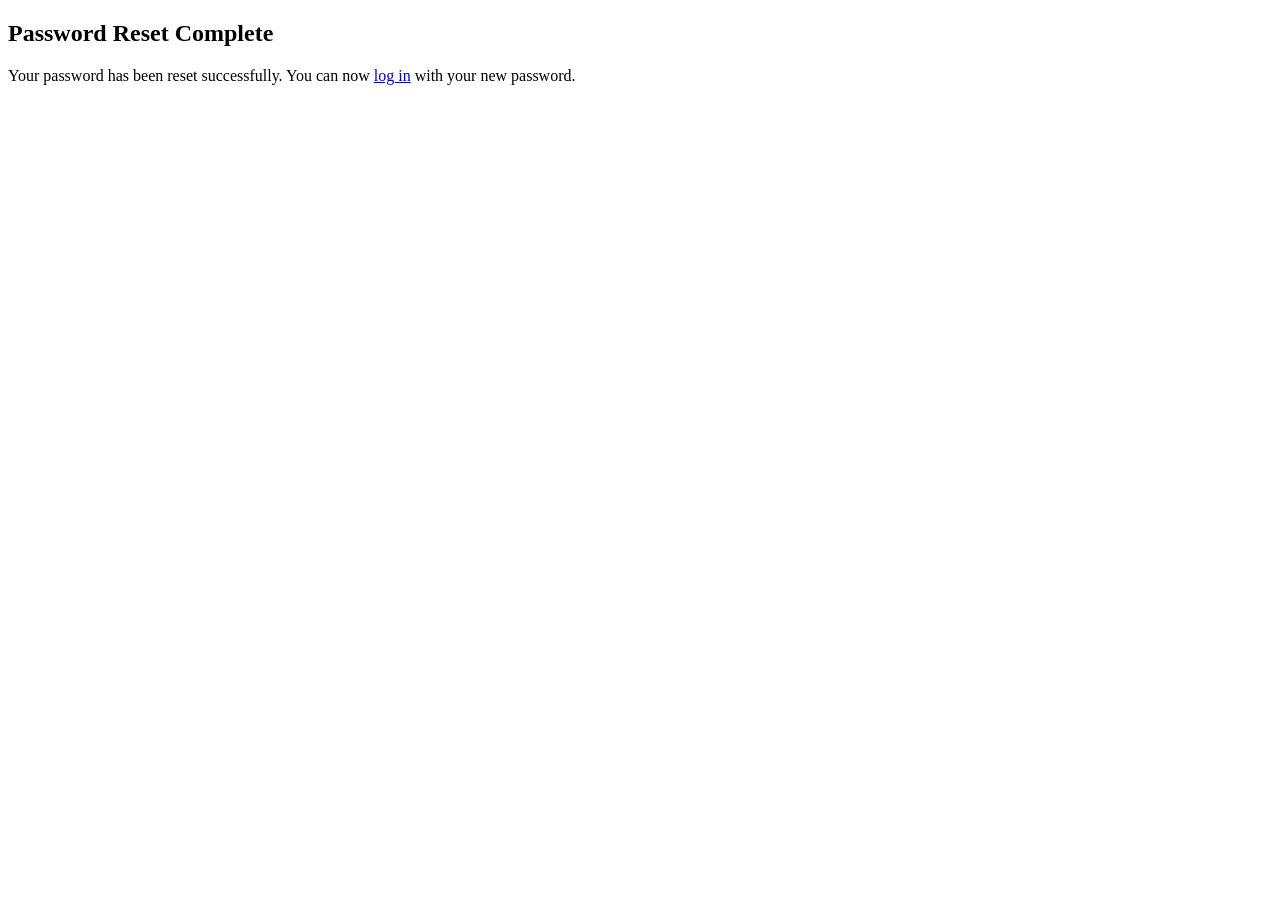
<file: exptrack/templates/password_reset_complete.html>
<!DOCTYPE html>
<html lang="en">
  <head>
    <meta charset="UTF-8" />
    <meta name="viewport" content="width=device-width, initial-scale=1.0" />
    <title>Password Reset Complete</title>
  </head>
  <body>
    <h2>Password Reset Complete</h2>
    <p>
      Your password has been reset successfully. You can now
      <a href="{% url 'login' %}">log in</a> with your new password.
    </p>
  </body>
</html>
</file>
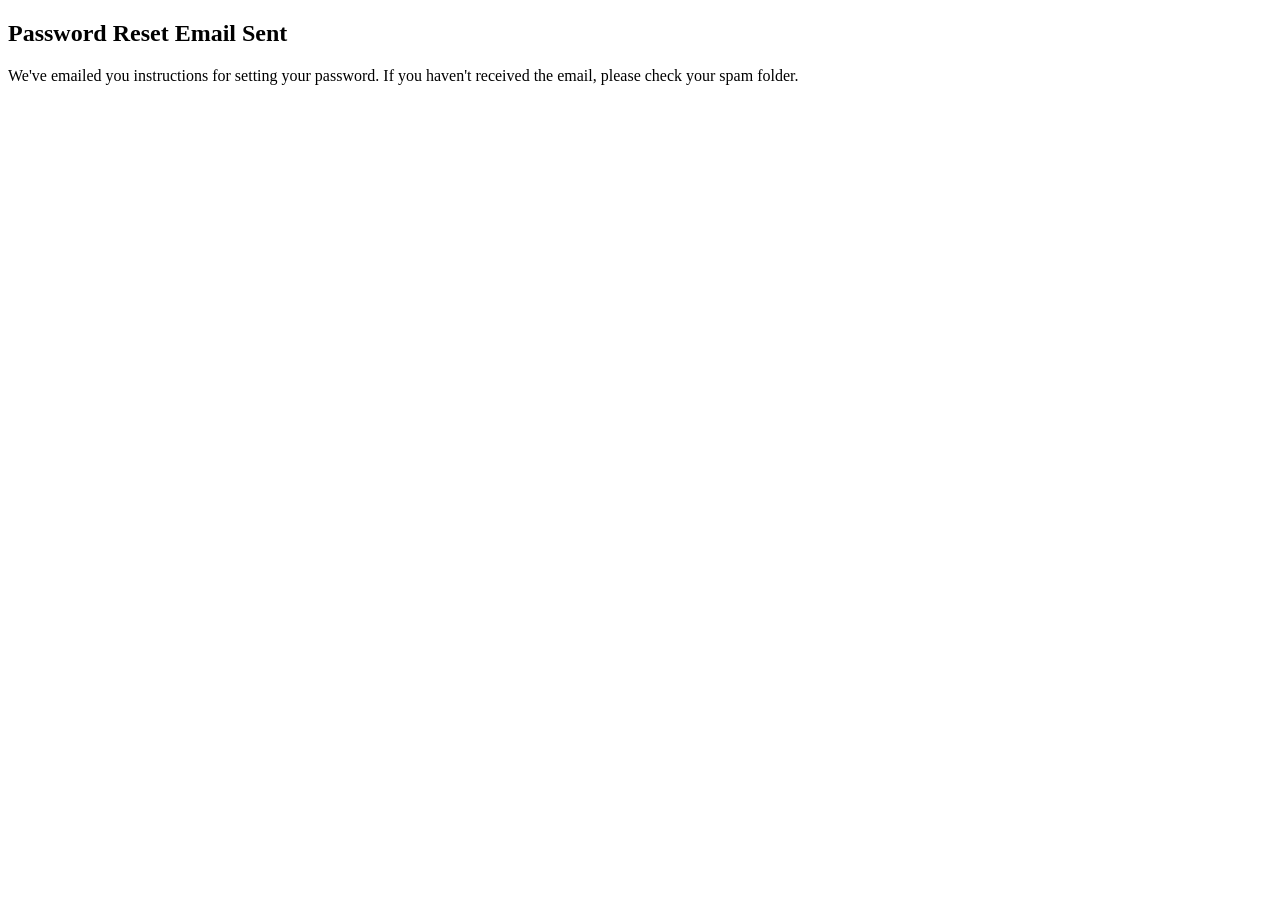
<file: exptrack/templates/password_reset_done.html>
<!DOCTYPE html>
<html lang="en">
  <head>
    <meta charset="UTF-8" />
    <meta name="viewport" content="width=device-width, initial-scale=1.0" />
    <title>Password Reset Done</title>
  </head>
  <body>
    <h2>Password Reset Email Sent</h2>
    <p>
      We've emailed you instructions for setting your password. If you haven't
      received the email, please check your spam folder.
    </p>
  </body>
</html>
</file>
